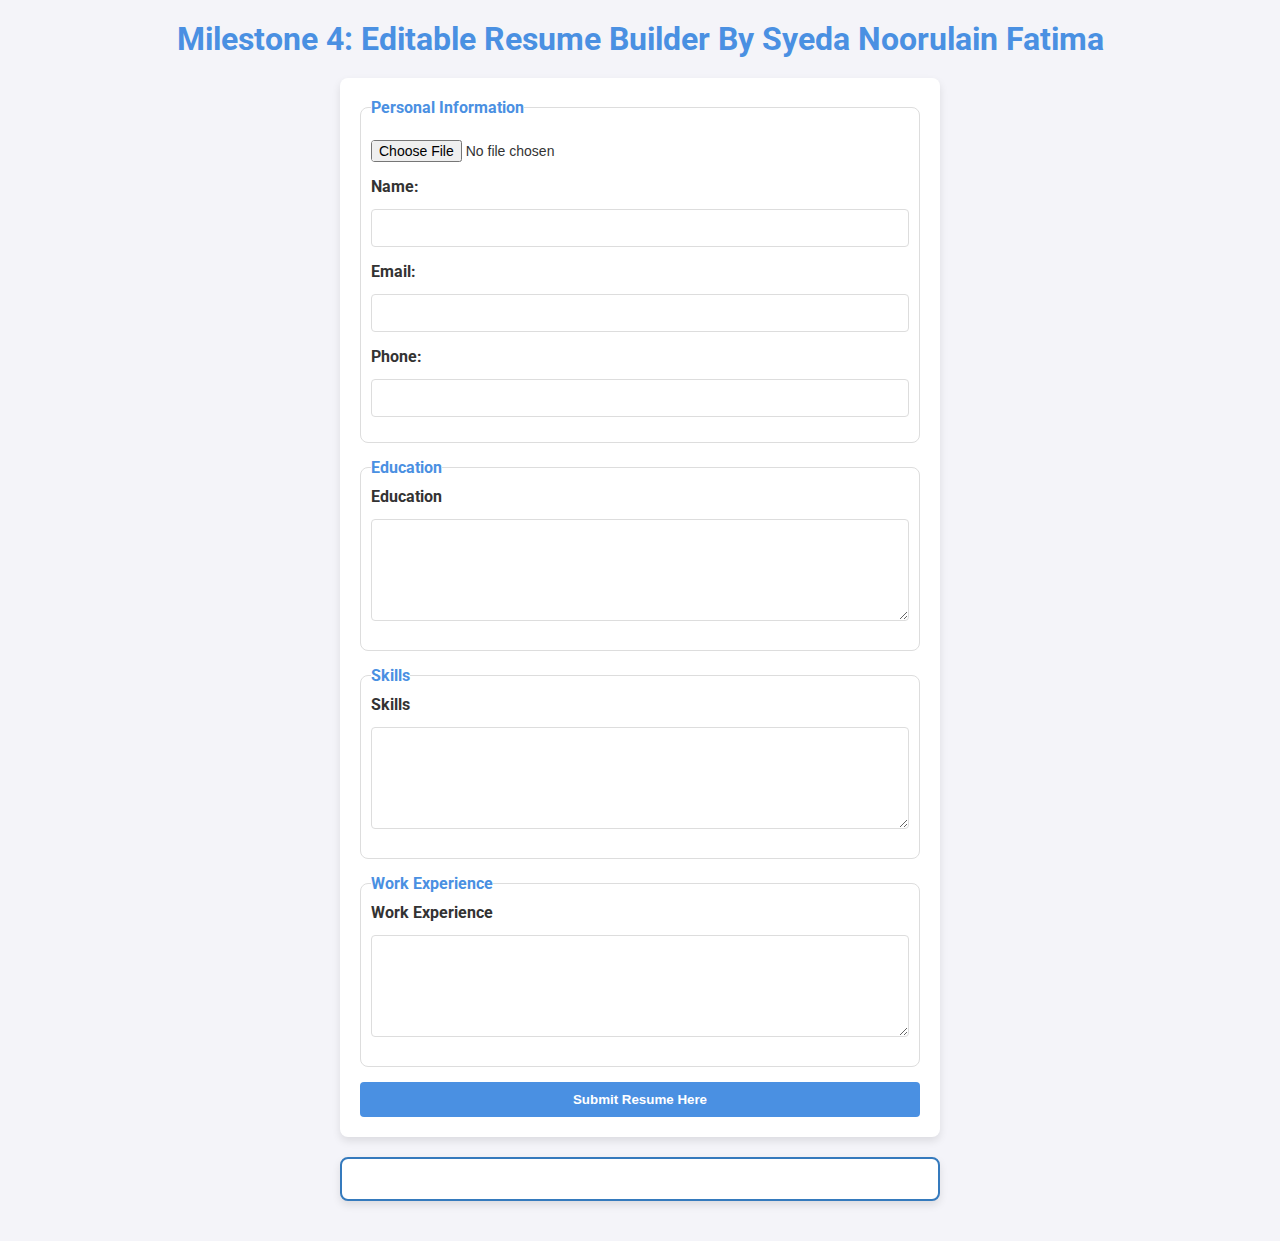
<file: milestone1/index.html>
<!DOCTYPE html>
<html lang="en">
<head>
    <meta charset="UTF-8">
    <meta name="viewport" content="width=device-width, initial-scale=1.0">
    <title>Resume Builder</title>
    <link rel="stylesheet" href="style.css">
    <link rel="stylesheet" href="https://fonts.googleapis.com/css2?family=Roboto:wght@400;700&display=swap">
</head>
<body>
    <h1>Milestone 4: Editable Resume Builder By Syeda Noorulain Fatima</h1>
               
    <form id="form-of-resume">
                    <!-- Personal Information -->
    <fieldset>
        
        <legend>Personal Information</legend>
        <label for="profile-picture"></label>
        <input type="file" id="pro-pic" name="profile-picture" accept="image/">
        <br>
        <label for="name">Name: </label>
        <input type="text" id="name" name="name" required>
        <br>
        <label for="email">Email: </label>
        <input type="email" id="email" name="email" required>
        <br>
        <label for="phone">Phone: </label>
        <input type="tel" id="phone" name="phone" required>
    </fieldset>


                        <!-- Education -->
    <fieldset>
        <legend>Education</legend>
        <label for="education">Education</label>
        <textarea name="education" id="education" rows="5"></textarea>
        <br>
    </fieldset>

                        <!-- Skills -->
    <fieldset>
        <legend>Skills</legend>
        <label for="skill">Skills</label>
        <textarea name="skill" id="skill" rows="5"></textarea>
        <br>
    </fieldset>

                        <!-- Work Experience -->
    <fieldset>
        <legend>Work Experience</legend>
        <label for="experience">Work Experience</label>
        <textarea name="experience" id="experience" rows="5"></textarea>
        <br>
    </fieldset>

                         <!-- Submit Button -->
        <button type="submit">Submit Resume Here</button>
    </form>
    <div id="resumeResult">

    </div>

    <script src="/milestone1/script.js"></script>
</body>
</html>
</file>
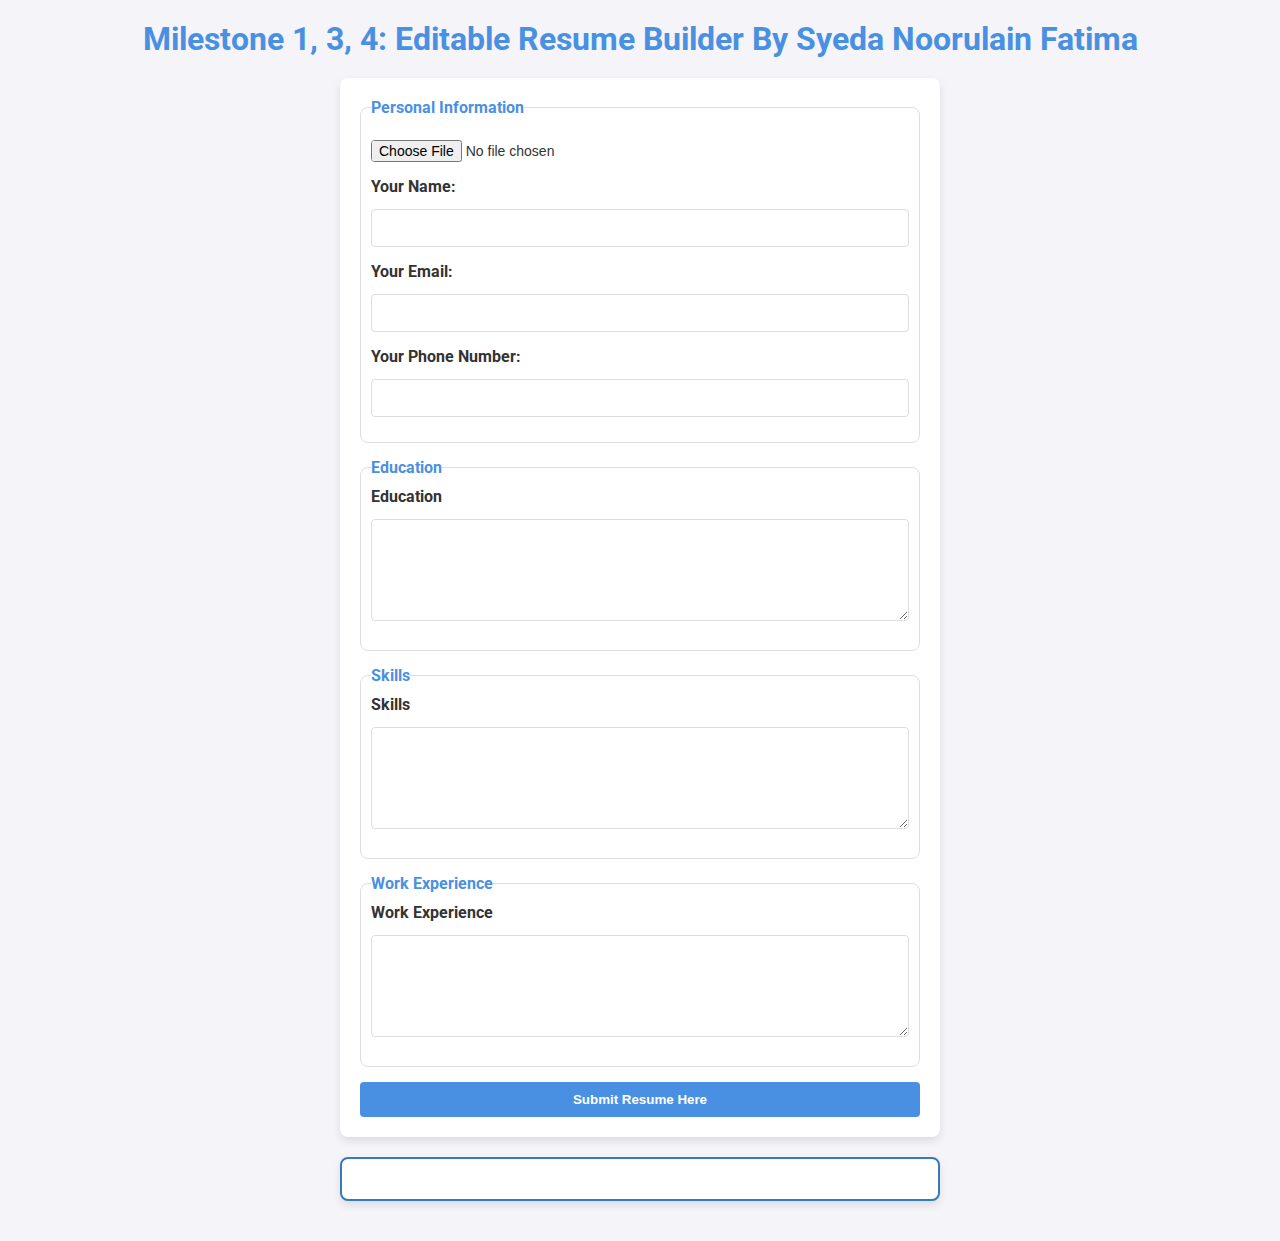
<file: milestone4/index.html>
<!DOCTYPE html>
<html lang="en">
<head>
    <meta charset="UTF-8">
    <meta name="viewport" content="width=device-width, initial-scale=1.0">
    <title>Resume Builder</title>
    <link rel="stylesheet" href="style.css">
    <link rel="stylesheet" href="https://fonts.googleapis.com/css2?family=Roboto:wght@400;700&display=swap">
</head>
<body>
    <h1>Milestone 1, 3, 4: Editable Resume Builder By Syeda Noorulain Fatima</h1>
               
    <form id="form-of-resume">
                    <!-- Personal Information -->
    <fieldset>
        <legend>Personal Information</legend>
        <label for="profile-picture"></label>
        <input type="file" id="pro-pic" name="profile-picture" accept="image/*" >
        <br>
        <label for="name">Your Name: </label>
        <input type="text" id="name" name="name" required>
        <br>
        <label for="email">Your Email: </label>
        <input type="email" id="email" name="email" required>
        <br>
        <label for="phone">Your Phone Number: </label>
        <input type="tel" id="phone" name="phone" required>
    </fieldset>


                        <!-- Education -->
    <fieldset>
        <legend>Education</legend>
        <label for="education">Education</label>
        <textarea name="education" id="education" rows="5"></textarea>
        <br>
    </fieldset>

                        <!-- Skills -->
    <fieldset>
        <legend>Skills</legend>
        <label for="skill">Skills</label>
        <textarea name="skill" id="skill" rows="5"></textarea>
        <br>
    </fieldset>

                        <!-- Work Experience -->
    <fieldset>
        <legend>Work Experience</legend>
        <label for="experience">Work Experience</label>
        <textarea name="experience" id="experience" rows="5"></textarea>
        <br>
    </fieldset>

                         <!-- Submit Button -->
        <button type="submit">Submit Resume Here</button>
    </form>
    <div id="resumeResult">

    </div>

    <script src="script.js"></script>
</body>
</html>
</file>
<file: milestone1/style.css>
* {
    margin: 0;
    padding: 0;
    box-sizing: border-box;
}

body {
    font-family: 'Roboto', sans-serif;
    background-color: #f4f4f9;
    color: #333;
    padding: 20px;
}


h1 {
    text-align: center;
    font-weight: 700;
    color: #4a90e2;
    margin-bottom: 20px;
}


form {
    max-width: 600px;
    margin: 0 auto;
    background-color: #fff;
    padding: 20px;
    border-radius: 8px;
    box-shadow: 0 4px 8px rgba(0, 0, 0, 0.1);
}

fieldset {
    border: 1px solid #ddd;
    /* border: 3px solid #6a68e9; */
    margin-bottom: 15px;
    padding: 10px;
    border-radius: 8px;
}

legend {
    font-weight: 700;
    color: #4a90e2;
}

label {
    font-weight: 700;
    margin-bottom: 8px;
    display: block;
}

input, textarea {
    width: 100%;
    padding: 10px;
    margin-top: 5px;
    margin-bottom: 15px;
    border: 1px solid #ddd;
    border-radius: 4px;
    font-size: 14px;
}

input[type="file"] {
    border: none;
    padding: 0;
}

.profile-picture{
    display: block;
    margin: 0 auto;
    border: 2px solid #4a90e2;
    box-shadow: 0 4px 8px rgba(96, 104, 221, 0.5);
    border-radius: 500%;
    width: 150px;
    height: 150px;
    object-fit: cover;
}

button[type="submit"] {
    background-color: #4a90e2;
    color: white;
    font-weight: 700;
    border: none;
    padding: 10px 20px;
    border-radius: 4px;
    cursor: pointer;
    width: 100%;
}

button[type="submit"]:hover {
    background-color: #357ABD;
}

#resumeResult{
    max-width: 600px;
    margin: 20px auto;
    background-color: #fff;
    padding: 20px;
    border: 2px solid #357ABD;
    border-radius: 8px;
    box-shadow: 0 4px 8px rgba(0, 0, 0, 0.1);
}

#resumeResult h2{
    font-weight: 700;
    color: #4a90e2;
    text-align: center;
    margin-bottom: 15px;
}


@media (max-width: 768px) {
    form, #resumeResult{
        padding: 15px;
    }
}
</file>
<file: milestone4/style.css>
* {
    margin: 0;
    padding: 0;
    box-sizing: border-box;
}

body {
    font-family: 'Roboto', sans-serif;
    background-color: #f4f4f9;
    color: #333;
    padding: 20px;
}


h1 {
    text-align: center;
    font-weight: 700;
    color: #4a90e2;
    margin-bottom: 20px;
}


form {
    max-width: 600px;
    margin: 0 auto;
    background-color: #fff;
    padding: 20px;
    border-radius: 8px;
    box-shadow: 0 4px 8px rgba(0, 0, 0, 0.1);
}

fieldset {
    border: 1px solid #ddd;
    /* border: 3px solid #6a68e9; */
    margin-bottom: 15px;
    padding: 10px;
    border-radius: 8px;
}

legend {
    font-weight: 700;
    color: #4a90e2;
}

label {
    font-weight: 700;
    margin-bottom: 8px;
    display: block;
}

input, textarea {
    width: 100%;
    padding: 10px;
    margin-top: 5px;
    margin-bottom: 15px;
    border: 1px solid #ddd;
    border-radius: 4px;
    font-size: 14px;
}

input[type="file"] {
    border: none;
    padding: 0;
}

.profile-picture{
    display: block;
    margin: 0 auto;
    border: 2px solid #4a90e2;
    box-shadow: 0 4px 8px rgba(96, 104, 221, 0.5);
    border-radius: 500%;
    width: 150px;
    height: 150px;
    object-fit: cover;
}
button[type="submit"] {
    background-color: #4a90e2;
    color: white;
    font-weight: 700;
    border: none;
    padding: 10px 20px;
    border-radius: 4px;
    cursor: pointer;
    width: 100%;
}

button[type="submit"]:hover {
    background-color: #357ABD;
}

#resumeResult{
    max-width: 600px;
    margin: 20px auto;
    background-color: #fff;
    padding: 20px;
    border: 2px solid #357ABD;
    border-radius: 8px;
    box-shadow: 0 4px 8px rgba(0, 0, 0, 0.1);
}

#resumeResult h2{
    font-weight: 700;
    color: #4a90e2;
    text-align: center;
    margin-bottom: 15px;
}


@media (max-width: 768px) {
    form, #resumeResult{
        padding: 15px;
    }
}
</file>
